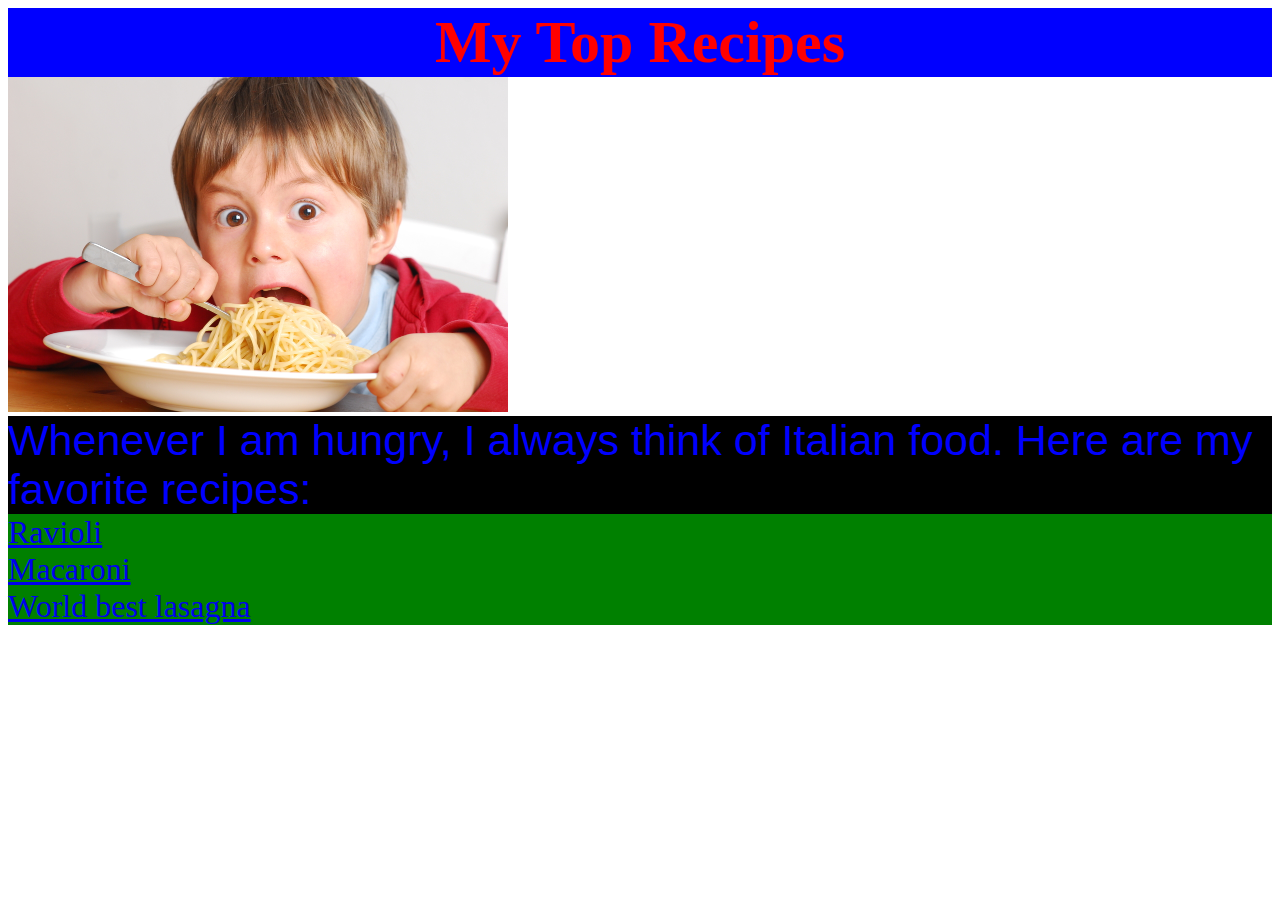
<file: index.html>
<!DOCTYPE html>

<html>
    <head>
        <link rel="stylesheet" href="styles.css">
        <title>My Recipes</title>
        <meta charset="UTF-8">
    </head>

    <body>
        <div class = "header">My Top Recipes</div>

        <img src="recipes/pictures/hungry-child.jpg">

        <div id ="introduction">Whenever I am hungry, I always think of Italian food.  Here are my favorite recipes:</div>

        <div><a href="recipes/ravioli.html">Ravioli</a></div>

        <div><a href="recipes/macaroni.html">Macaroni</a></div>

        <div><a href="recipes/world-best-lasagna.html">World best lasagna</a></div>
        
    </body>
</html>
</file>
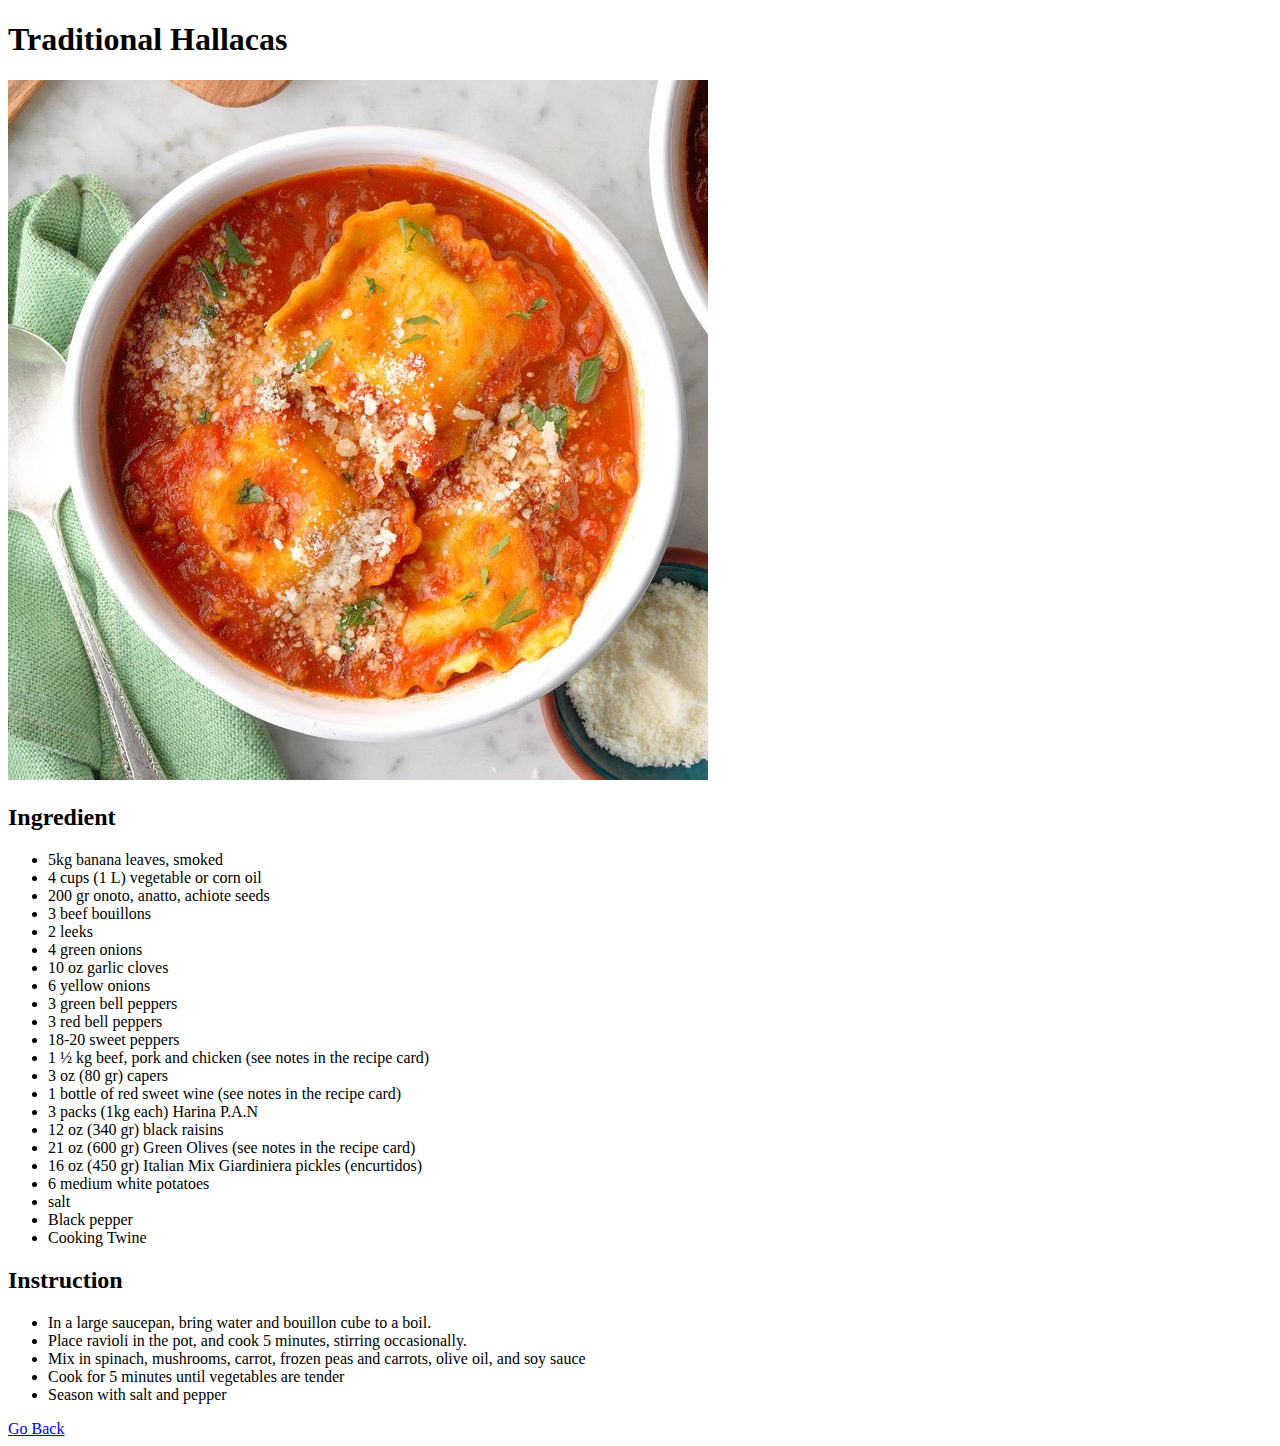
<file: recipes/hallacas.html>
<!DOCTYPE html>

<html>
    <head>
        <title>Ravioli Soup</title>
        <meta charset="UTF-8">
    </head>

    <body>
        <h1>Traditional Hallacas</h1>
        <meta charset="UTF-8">
        <img src="pictures/ravioli.jpg">
        
        <h2>Ingredient</h2>
        <ul>
            <li>5kg banana leaves, smoked</li>
            <li>4 cups (1 L) vegetable or corn oil</li>
            <li>200 gr onoto, anatto, achiote seeds</li>
            <li>3 beef bouillons</li>
            <li>2 leeks</li>
            <li>4 green onions</li>
            <li>10 oz garlic cloves</li>
            <li>6 yellow onions</li>
            <li>3 green bell peppers</li>
            <li>3 red bell peppers</li>
            <li>18-20 sweet peppers</li>
            <li>1 ½ kg beef, pork and chicken (see notes in the recipe card)</li>
            <li>3 oz (80 gr) capers</li>
            <li>1 bottle of red sweet wine (see notes in the recipe card)</li>
            <li>3 packs (1kg each) Harina P.A.N</li>
            <li>12 oz (340 gr) black raisins</li>
            <li>21 oz (600 gr) Green Olives (see notes in the recipe card)</li>
            <li>16 oz (450 gr) Italian Mix Giardiniera pickles (encurtidos)</li>
            <li> 6 medium white potatoes</li>
            <li>salt</li>
            <li>Black pepper</li>
            <li>Cooking Twine</li>
        </ul>

        <h2>Instruction</h2>
        <ul>
            <li>In a large saucepan, bring water and bouillon cube to a boil.</li>
            <li>Place ravioli in the pot, and cook 5 minutes, stirring occasionally.</li>
            <li>Mix in spinach, mushrooms, carrot, frozen peas and carrots, olive oil, and soy sauce</li>
            <li>Cook for 5 minutes until vegetables are tender</li>
            <li>Season with salt and pepper</li>
        </ul>


        <a href="../index.html">Go Back</a>
    </body>
</html>
</file>
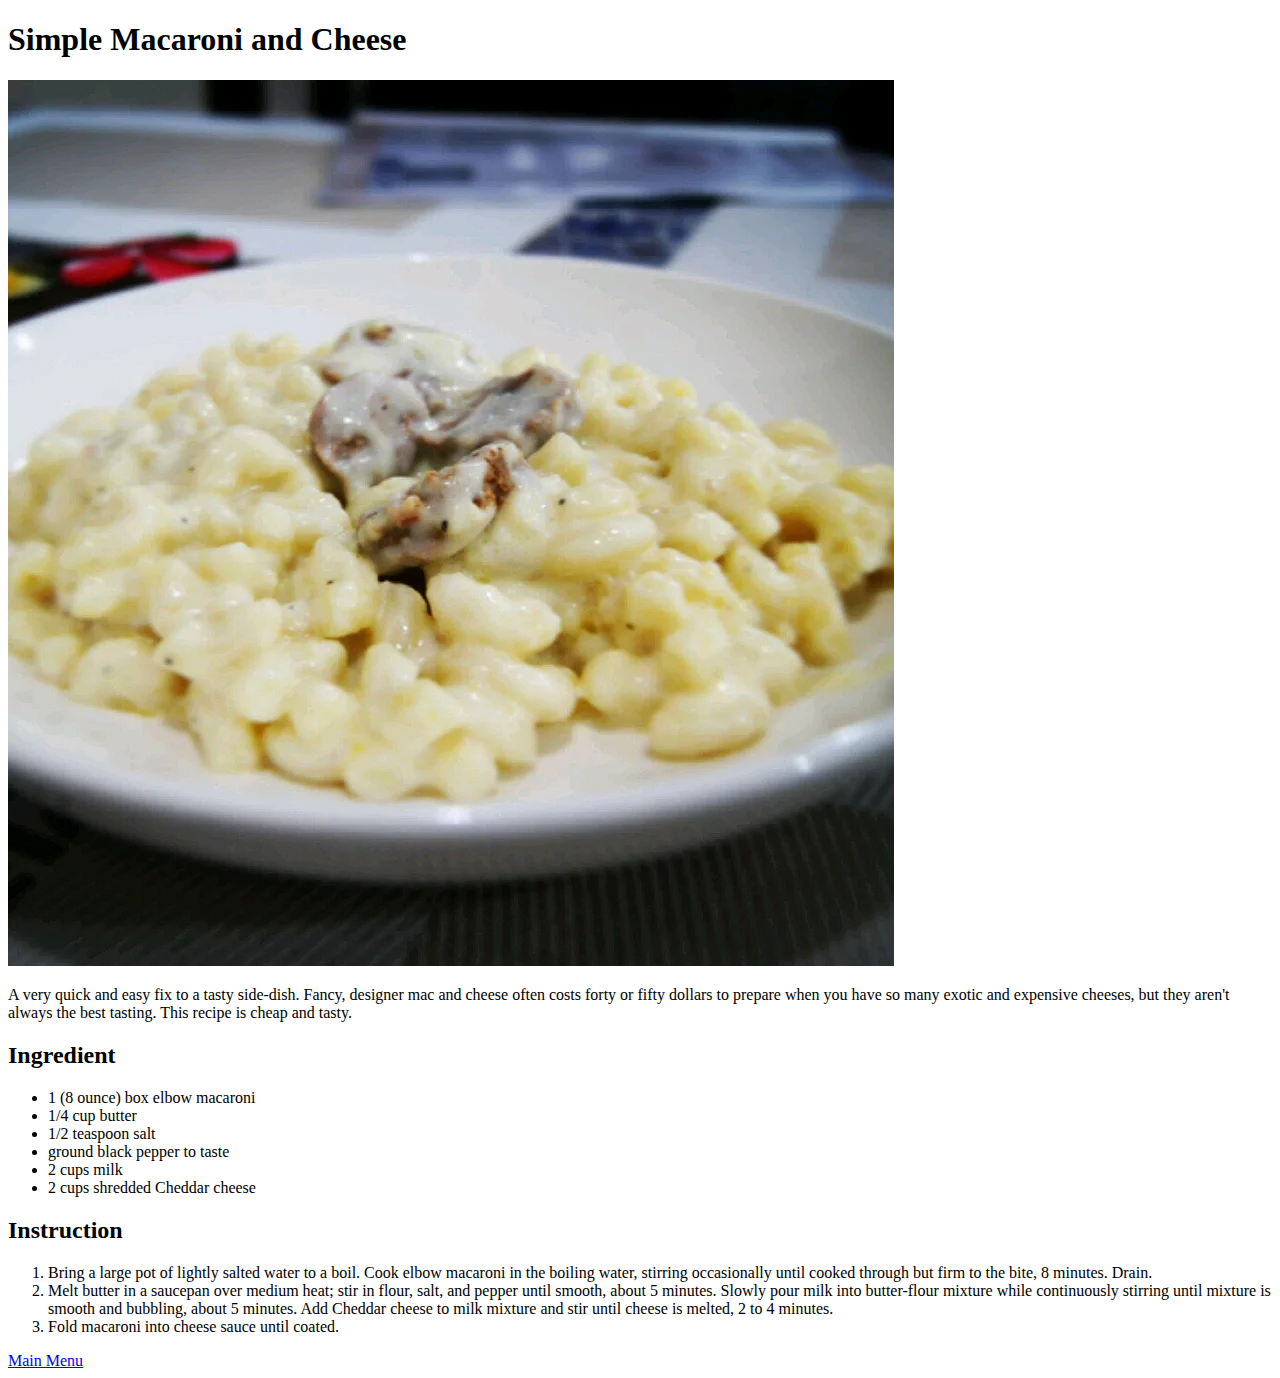
<file: recipes/macaroni.html>
<!DOCTYPE html>

<html>
    <head>
        <title>Ravioli Soup</title>
        <meta charset="UTF-8">
    </head>

    <body>
        <h1>Simple Macaroni and Cheese</h1>
        <meta charset="UTF-8">
        <img src="pictures/macaroni.jpg">
        <p>A very quick and easy fix to a tasty side-dish. Fancy, designer mac and cheese often costs forty or 
            fifty dollars to prepare when you have so many exotic and expensive cheeses, 
            but they aren't always the best tasting. This recipe is cheap and tasty.</p>
        
        <h2>Ingredient</h2>
        <ul>
            <li>1 (8 ounce) box elbow macaroni</li>
            <li>1/4 cup butter</li>
            <li>1/2 teaspoon salt</li>
            <li>ground black pepper to taste</li>
            <li>2 cups milk</li>
            <li>2 cups shredded Cheddar cheese </li>
        </ul>

        <h2>Instruction</h2>
        <ol>
            <li>Bring a large pot of lightly salted water to a boil. Cook elbow macaroni in the boiling water, 
                stirring occasionally until cooked through but firm to the bite, 8 minutes. Drain.</li>
            <li>Melt butter in a saucepan over medium heat; stir in flour, salt, and pepper until smooth, about 5 minutes. 
                Slowly pour milk into butter-flour mixture while continuously stirring until mixture is 
                smooth and bubbling, about 5 minutes. Add Cheddar cheese to milk mixture and 
                stir until cheese is melted, 2 to 4 minutes.</li>
            <li>Fold macaroni into cheese sauce until coated.</li>
        </ol>


        <a href="../index.html">Main Menu</a>
    </body>
</html>
</file>
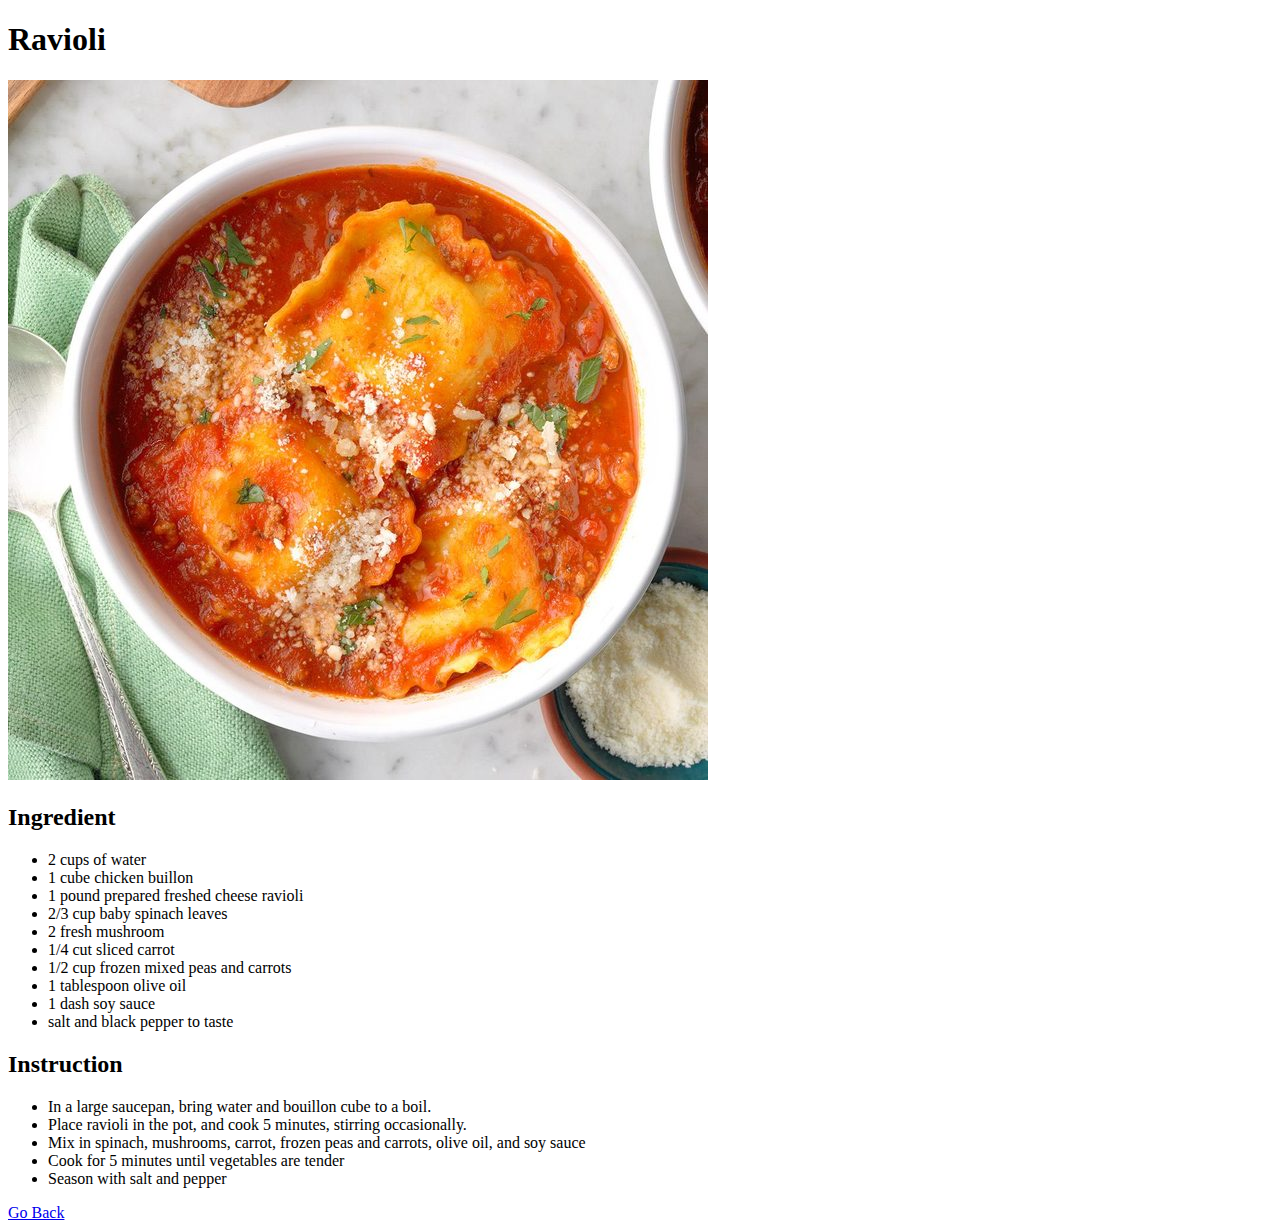
<file: recipes/ravioli.html>
<!DOCTYPE html>

<html>
    <head>
        <title>Ravioli Soup</title>
        <meta charset="UTF-8">
    </head>

    <body>
        <h1>Ravioli</h1>
        <meta charset="UTF-8">
        <img src="pictures/ravioli.jpg">
        
        <h2>Ingredient</h2>
        <ul>
            <li>2 cups of water</li>
            <li>1 cube chicken buillon</li>
            <li>1 pound prepared freshed cheese ravioli</li>
            <li>2/3 cup baby spinach leaves</li>
            <li>2 fresh mushroom</li>
            <li>1/4 cut sliced carrot</li>
            <li>1/2 cup frozen mixed peas and carrots</li>
            <li>1 tablespoon olive oil</li>
            <li>1 dash soy sauce</li>
            <li>salt and black pepper to taste</li>
        </ul>

        <h2>Instruction</h2>
        <ul>
            <li>In a large saucepan, bring water and bouillon cube to a boil.</li>
            <li>Place ravioli in the pot, and cook 5 minutes, stirring occasionally.</li>
            <li>Mix in spinach, mushrooms, carrot, frozen peas and carrots, olive oil, and soy sauce</li>
            <li>Cook for 5 minutes until vegetables are tender</li>
            <li>Season with salt and pepper</li>
        </ul>


        <a href="../index.html">Go Back</a>
    </body>
</html>
</file>
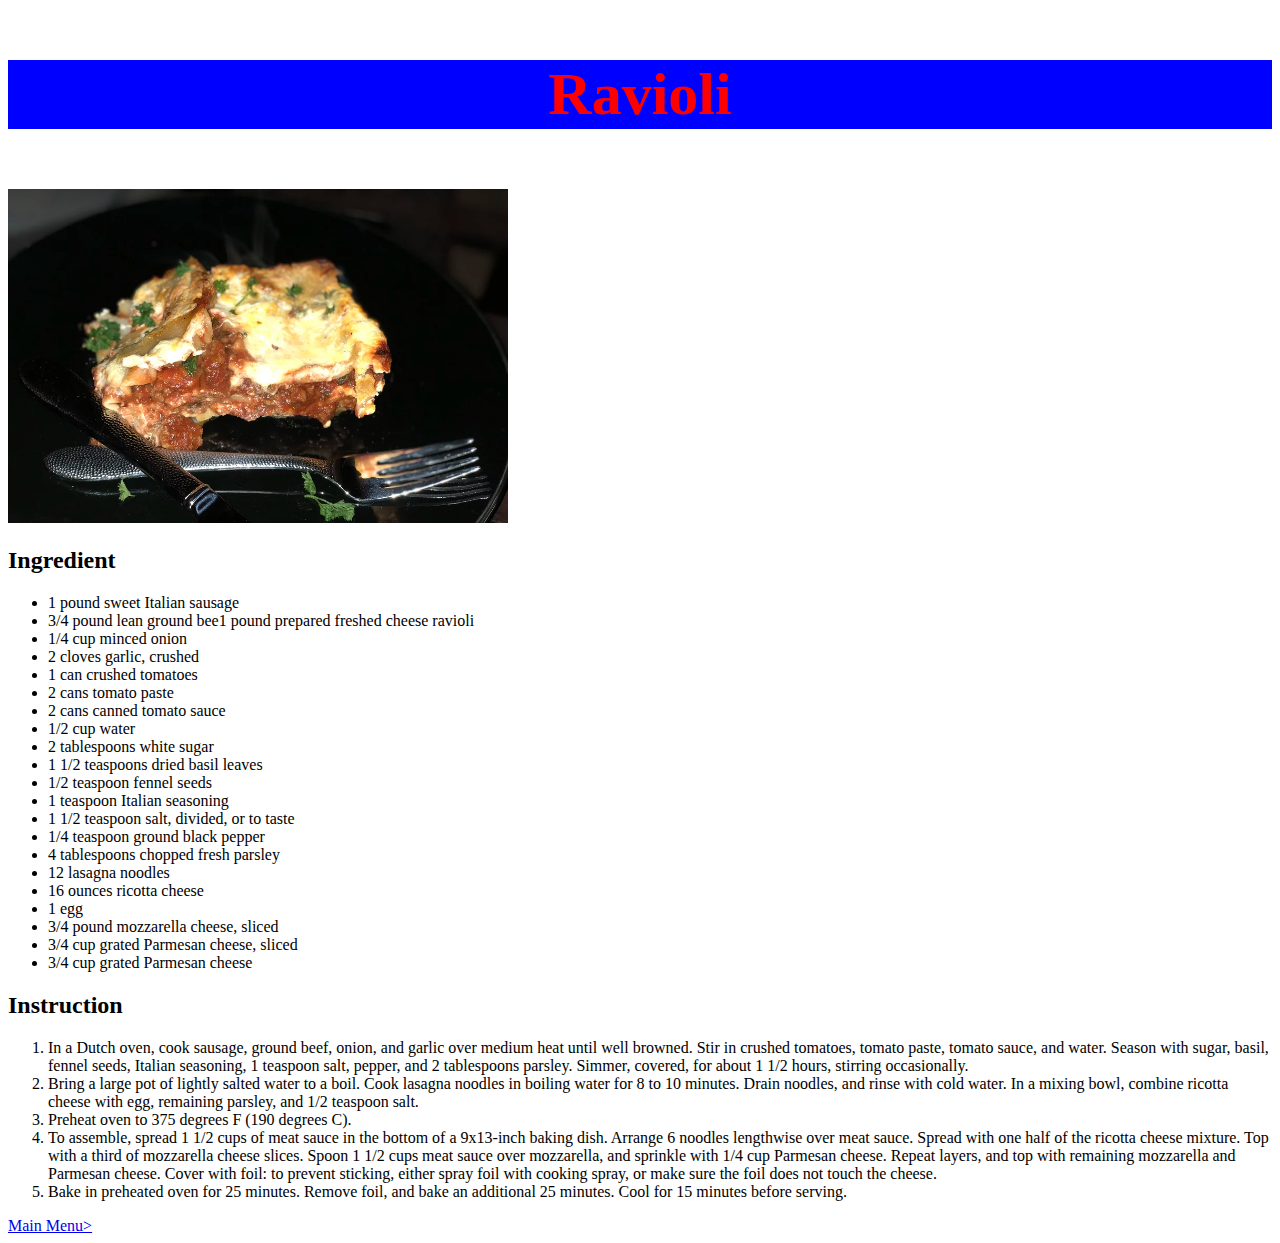
<file: recipes/world-best-lasagna.html>
<!DOCTYPE html>

<html>
    <head>
        <link rel="stylesheet" href=styles.css>
        <title>World Best Lasagna</title>
        <meta charset="UTF-8">
    </head>

    <body>
        <p class= "header">Ravioli</p>
        <meta charset="UTF-8">
        <img src="pictures/lasagna.jpg">
        
        <h2>Ingredient</h2>
        <ul>
            <li>1 pound sweet Italian sausage</li>
            <li>3/4 pound lean ground bee1 pound prepared freshed cheese ravioli<f</li>
            <li>1/4 cup minced onion</li>
            <li>2 cloves garlic, crushed</li>
            <li>1 can crushed tomatoes</li>
            <li>2 cans tomato paste</li>
            <li>2 cans canned tomato sauce</li>
            <li>1/2 cup water</li>
            <li>2 tablespoons white sugar</li>
            <li>1 1/2 teaspoons dried basil leaves</li>
            <li>1/2 teaspoon fennel seeds</li>
            <li>1 teaspoon Italian seasoning</li>
            <li>1 1/2 teaspoon salt, divided, or to taste</li>
            <li>1/4 teaspoon ground black pepper</li>
            <li>4 tablespoons chopped fresh parsley</li>
            <li>12 lasagna noodles</li> 
            <li>16 ounces ricotta cheese</li>
            <li>1 egg</li>
            <li>3/4 pound mozzarella cheese, sliced</li>
            <li>3/4 cup grated Parmesan cheese, sliced</li>
            <li>3/4 cup grated Parmesan cheese</li>
        </ul>

        <h2>Instruction</h2>
        <ol>
            <li>In a Dutch oven, cook sausage, ground beef, onion, 
                and garlic over medium heat until well browned. Stir in crushed tomatoes, tomato paste, tomato sauce, and water. Season with sugar, basil, fennel seeds, Italian seasoning, 1 teaspoon salt, pepper, and 2 tablespoons parsley. Simmer, covered, for about 1 1/2 hours, 
                stirring occasionally.</li>
            <li>Bring a large pot of lightly salted water to a boil. Cook lasagna noodles in boiling water for 8 to 10 minutes. Drain noodles, and rinse with cold water. In a mixing bowl, combine ricotta cheese with egg, remaining parsley, 
                and 1/2 teaspoon salt.</li>
            <li>Preheat oven to 375 degrees F (190 degrees C).</li>
            <li>To assemble, spread 1 1/2 cups of meat sauce in the bottom of a 9x13-inch baking dish. Arrange 6 noodles lengthwise over meat sauce. Spread with one half of the ricotta cheese mixture. Top with a third of mozzarella cheese slices. Spoon 1 1/2 cups meat sauce over mozzarella, and sprinkle with 1/4 cup Parmesan cheese. Repeat layers, and top with remaining mozzarella and Parmesan cheese. Cover with foil: to prevent sticking, either spray foil with cooking spray, or make sure the foil 
                does not touch the cheese.</li>
            <li>Bake in preheated oven for 25 minutes. Remove foil, and bake an additional 25 minutes. Cool for 15 minutes 
                before serving.</li>
        </ol>


        <a href="../index.html">Main Menu></a>
    </body>
</html>
</file>
<file: styles.css>
.header{
    color: red;
    text-align: center;
    font-size: 60px;
    font-weight: bold;
    background-color: blue;
    font-family: 'Times New Roman', Times, serif;
}
img{
    height: auto;
    width: 500px;
}
#introduction{
    color: blue;
    font-size: 43px;
    background-color: black;
    font-family: Arial, Helvetica, sans-serif;
}

    div{
    color: white;
    font-size: 32px;
    background-color: green;
    font-family:'Times New Roman', Times, serif;
}
</file>
